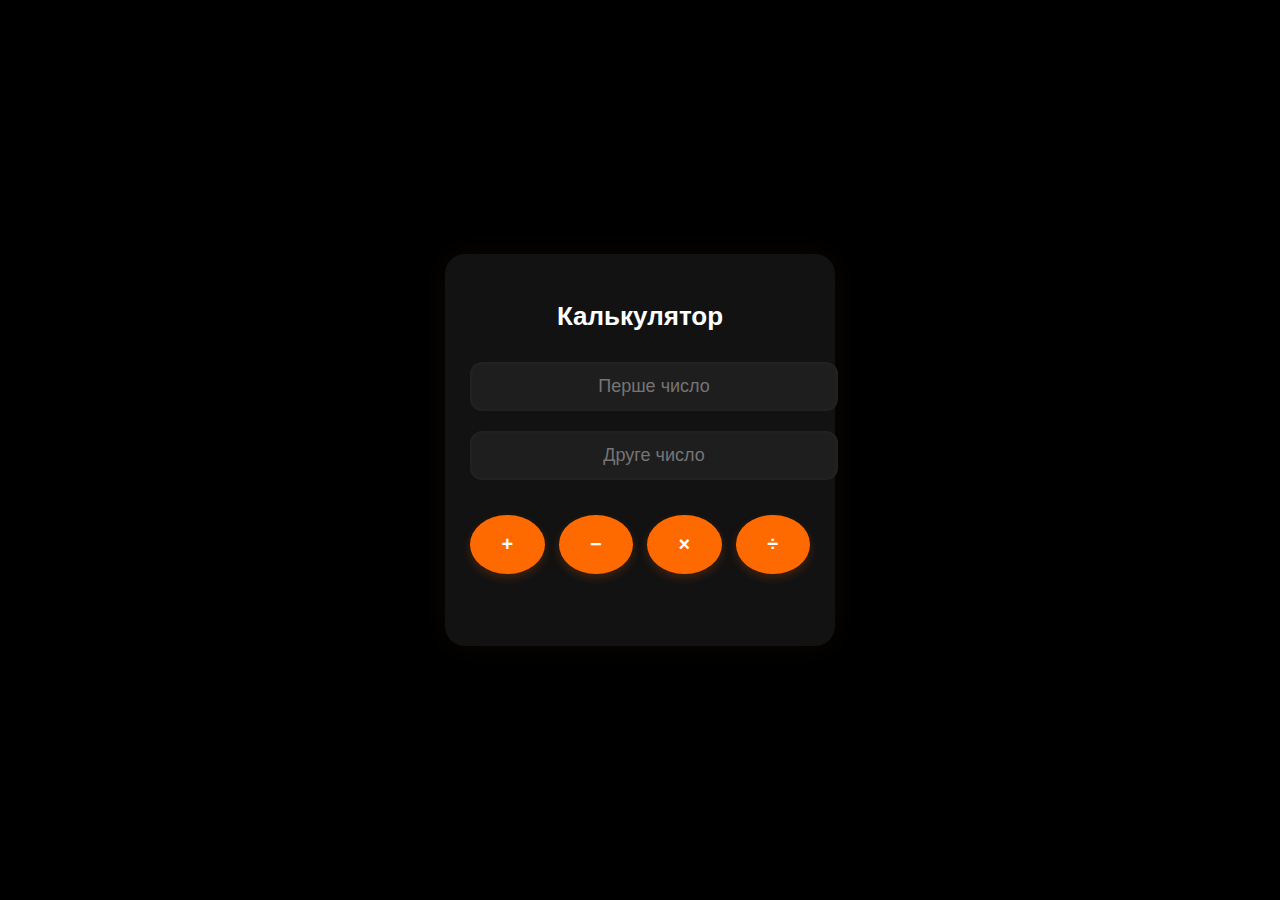
<file: src/index.html>
<!DOCTYPE html>
<html lang="uk">
<head>
  <meta charset="UTF-8" />
  <meta name="viewport" content="width=device-width, initial-scale=1.0" />
  <title>Калькулятор</title>
  <link rel="stylesheet" href="styles.css" />
</head>
<body>
  <div class="calculator">
    <h1>Калькулятор</h1>
    <input type="text" id="number1" placeholder="Перше число" />
    <input type="text" id="number2" placeholder="Друге число" />
    
    <div class="buttons">
      <button onclick="calculate('+')">+</button>
      <button onclick="calculate('-')">−</button>
      <button onclick="calculate('*')">×</button>
      <button onclick="calculate('/')">÷</button>
    </div>

    <div id="result"></div>
  </div>

  <script src="script.js"></script>
</body>
</html>
</file>
<file: src/styles.css>
body {
  font-family: "Segoe UI", Roboto, "Helvetica Neue", sans-serif;
  background-color: #000000;
  margin: 0;
  display: flex;
  justify-content: center;
  align-items: center;
  height: 100vh;
}

.calculator {
  background: #121212;
  padding: 30px 25px;
  border-radius: 20px;
  box-shadow: 0 0 30px rgba(255, 165, 0, 0.05);
  width: 340px;
  text-align: center;
}

.calculator h1 {
  font-size: 26px;
  margin-bottom: 20px;
  color: #ffffff;
}

input {
  width: 100%;
  padding: 14px;
  margin: 10px 0;
  font-size: 18px;
  border: none;
  border-radius: 12px;
  background-color: #1e1e1e;
  color: #ffffff;
  text-align: center;
  box-shadow: inset 0 0 5px rgba(255, 255, 255, 0.05);
}

input:focus {
  outline: none;
  background-color: #2a2a2a;
}

.buttons {
  display: grid;
  grid-template-columns: repeat(4, 1fr);
  gap: 14px;
  margin: 25px 0 10px;
}

button {
  padding: 18px 0;
  font-size: 20px;
  font-weight: bold;
  border: none;
  border-radius: 50%;
  background-color: #ff6a00;
  color: #fff;
  cursor: pointer;
  transition: transform 0.1s ease, background-color 0.2s ease;
  box-shadow: 0 4px 10px rgba(255, 106, 0, 0.2);
}

button:hover {
  background-color: #e65c00;
  transform: scale(1.05);
}

button:active {
  background-color: #cc4e00;
}

#result {
  font-size: 22px;
  font-weight: 500;
  color: #f5f5f5;
  min-height: 30px;
  margin-top: 12px;
}
</file>
